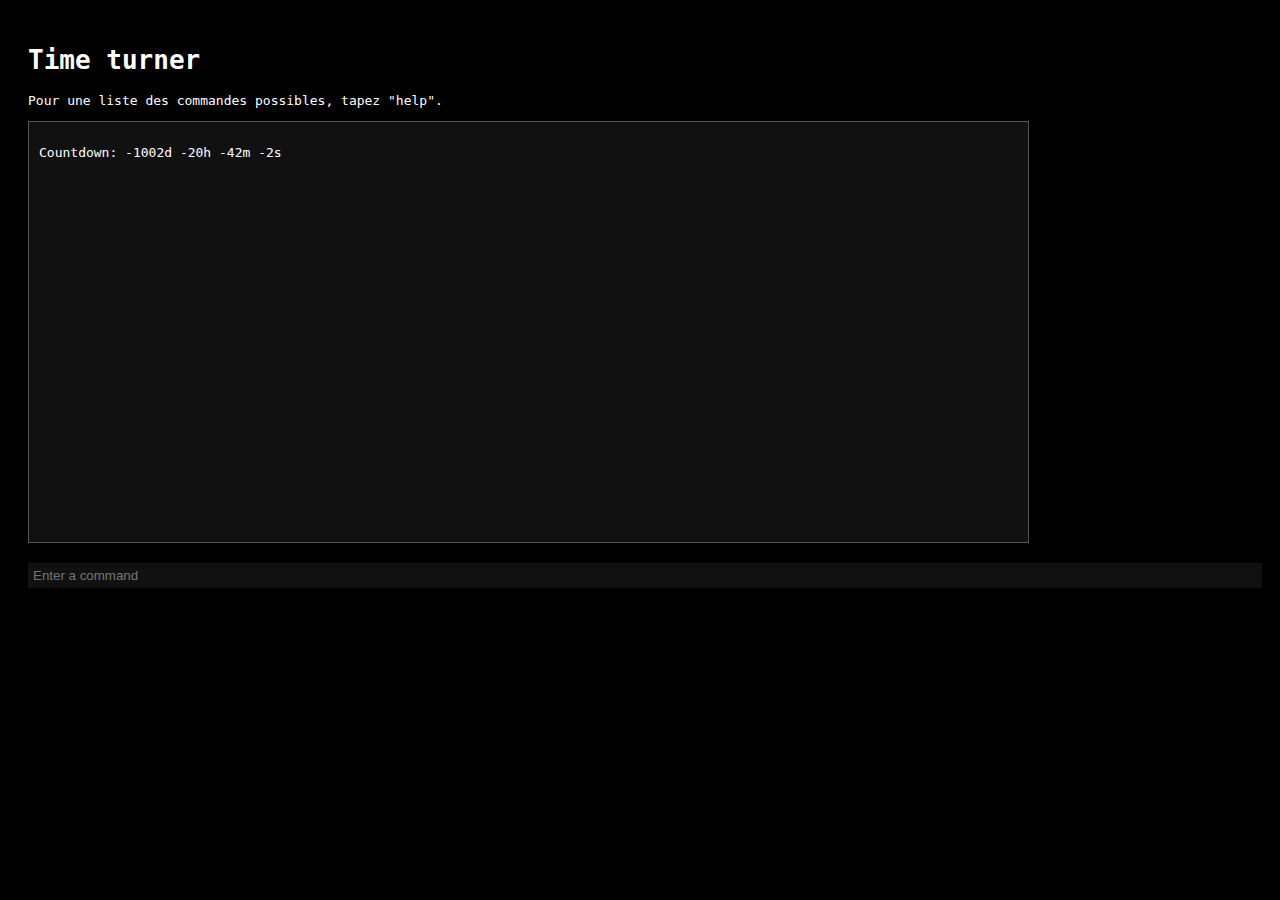
<file: venv/src/templates/timeturner.html>
<!DOCTYPE html>
<html lang="en">
<head>
    <meta charset="UTF-8">
    <meta name="viewport" content="width=device-width, initial-scale=1.0">
    <title>HeliosRH - Time turner</title>
    <link rel="icon" href="../static/images/timeturner.jpg" type="image/png" sizes="16x16">
    <style>
        body {
            font-family: monospace;
            background-color: black;
            color: white;
            padding: 20px;
        }
        .console {
            width: 80%;
            height: 400px;
            background-color: #111;
            border: 1px solid #555;
            overflow-y: scroll;
            padding: 10px;
            margin-bottom: 20px;
        }
        input {
            width: 100%;
            padding: 5px;
            background-color: #111;
            color: white;
            border: none;
            outline: none;
        }
    </style>
</head>
<body>
    <h1>Time turner</h1>
    <p>Pour une liste des commandes possibles, tapez "help".</p>
    <div class="console" id="console">
        <div id="countdown">
            <!-- Countdown will be displayed here -->
        </div>
        <!-- Content of the console will be displayed here -->
    </div>
    <input type="text" id="commandInput" placeholder="Enter a command">
    
    <script>
        const commandHistory = []; // Array to store command history
        const helpText = `Available Commands:<br>
        help - Displays this message<br>
        clear - Clears the console<br>
        stop - Stops the time turner<br>
        add - Adds 5m to the time turner<br>
        subtract - Subtracts 5m from the time turner<br>
        resume - Resumes the time turner<br>
        reset - Resets the time turner<br>`
        ;
        let offset = 0;
        let countingdown = true;
        // Function to update the countdown
        function updateCountdown() {
            // Calculate hours offsets from offset
            const offsetHours = Math.floor(offset / 60);
            const offsetMinutes = offset % 60;
            const targetDate = new Date("2023-10-28T22:00:00Z"); // October 31st, 2023 11:00 PM UTC
            const currentDate = new Date();
            const remainingTime = targetDate - currentDate;
            const days = Math.floor(remainingTime / (1000 * 60 * 60 * 24));
            const hours = Math.floor((remainingTime % (1000 * 60 * 60 * 24)) / (1000 * 60 * 60) + offsetHours);
            const minutes = Math.floor((remainingTime % (1000 * 60 * 60)) / (1000 * 60) + offsetMinutes);
            const seconds = Math.floor((remainingTime % (1000 * 60)) / 1000);
            if (countingdown) {
                document.getElementById("countdown").innerHTML = `<p>Countdown: ${days}d ${hours}h ${minutes}m ${seconds}s</p>`;
            }
            
        }
        // Function to display a message in the console
        function displayMessage(message) {
            const consoleElement = document.getElementById("console");
            consoleElement.innerHTML += `<p>${message}</p>`;
            consoleElement.scrollTop = consoleElement.scrollHeight; // Scroll to the bottom
        }
        
        // Function to handle commands
        function handleCommand() {
            const inputElement = document.getElementById("commandInput");
            const command = inputElement.value.trim();
            inputElement.value = "";
            
            // Store the command in the command history
            commandHistory.push(command);
            
            // Implement logic to check the command (replace this with your Django backend logic)
            if (command === "help") {
                // Display help message
                displayMessage(helpText);

            } else if (command === "clear") {
                // Clear the console
                document.getElementById("console").innerHTML = "<div id=\"countdown\"></div>";
            } else if (command === "add") {
                displayMessage("add");
                offset += 5;
            } else if (command === "subtract") {
                displayMessage("subtract");
                offset -= 5;
            } else if (command === "stop") {
                displayMessage("stop");
                countingdown = false;
                // GET request to /api/stop if the request is successful, display stopped time.
                fetch("/api/stop/")
                .then(response => response.json())
                .then(data => {
                    displayMessage(`${data.message}`);
                });


            } else if (command === "resume") {
                countingdown = true;
                // GET request to /api/resume if the request is successful, display resumed time.
                fetch("/api/start/")
                .then(response => response.json())
                .then(data => {
                    displayMessage(`${data.message}`);
                });
            } else if (command === "reset") {
                // Post request to /api/reset_target_date
                fetch("/api/reset_target_date/")
                .then(response => response.json())
                .then(data => {
                    if (data.success) {
                        displayMessage(`${data.message}`);
                    } else {
                        displayMessage(`${data.message}`);
                    }
                });
            } else {
                // Command not recognized, display an error message
                displayMessage(`Unknown command: ${command}`);
            }
        }
        
        // Add event listener for the Enter key
        document.getElementById("commandInput").addEventListener("keyup", function(event) {
            if (event.key === "Enter") {
                handleCommand();
            }
        });
        
        // Initialize countdown
        updateCountdown();
        
        // Update the countdown every second
        setInterval(updateCountdown, 1000);
    </script>
</body>
</html>
</file>
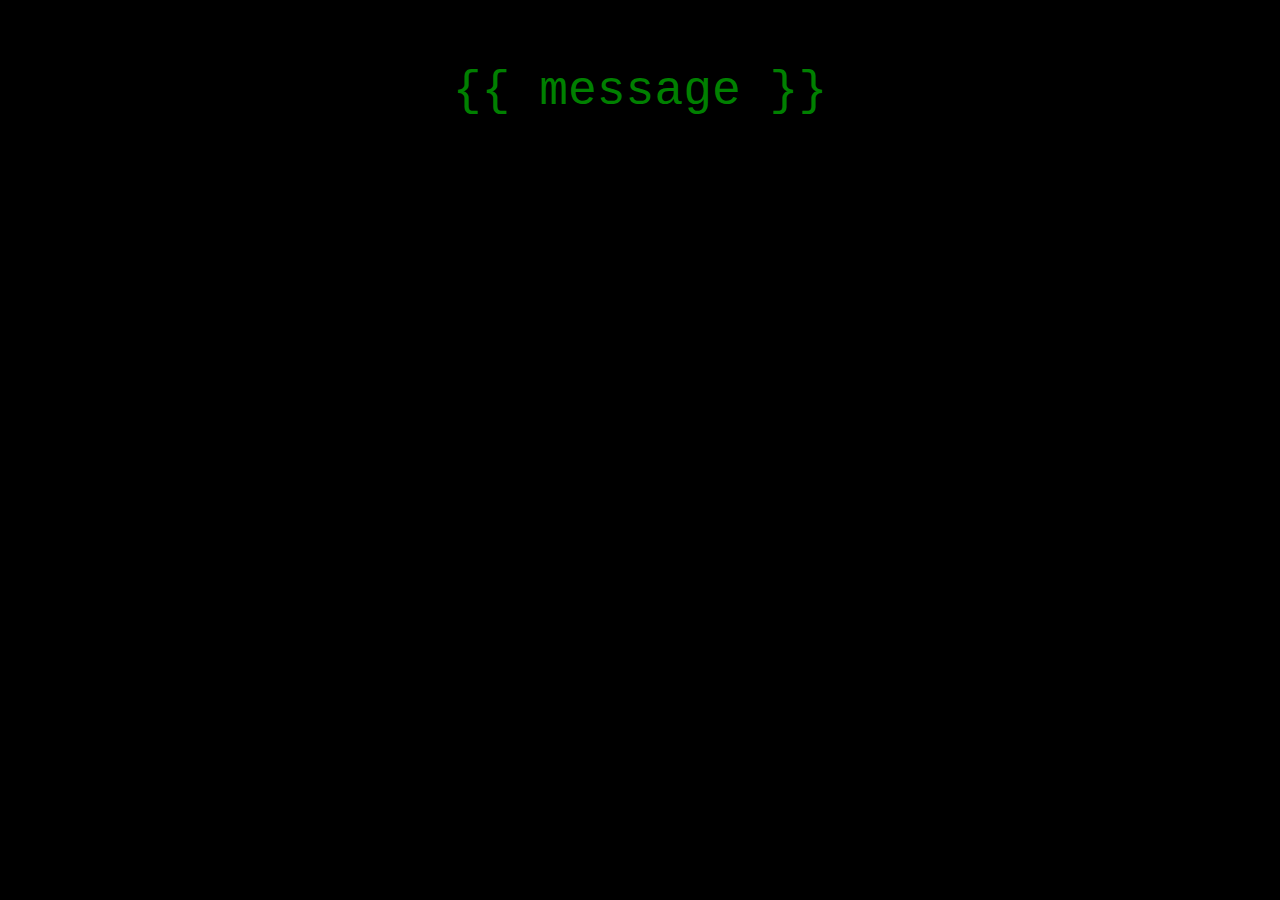
<file: venv/src/countdown/templates/message.html>
<!DOCTYPE html>
<html>
<head>
    <style>
        body {
            background-color: black;
            color: green;
            font-family: 'Courier New', monospace;
            display: flex;
            justify-content: center;
            align-items: center;
            height: 10%;
            margin: 0;
        }
        .message-container {
            padding: 10px;
            text-align: center;
        }

        p {
            font-size: 300%; /* Set a larger font size for the text */
            line-height: 1.4; /* Adjust the line height for better readability */
        }
    </style>
</head>
<body>
    <div class="message-container">
        <p>{{ message }}</p>
    </div>
</body>
</html>
</file>
